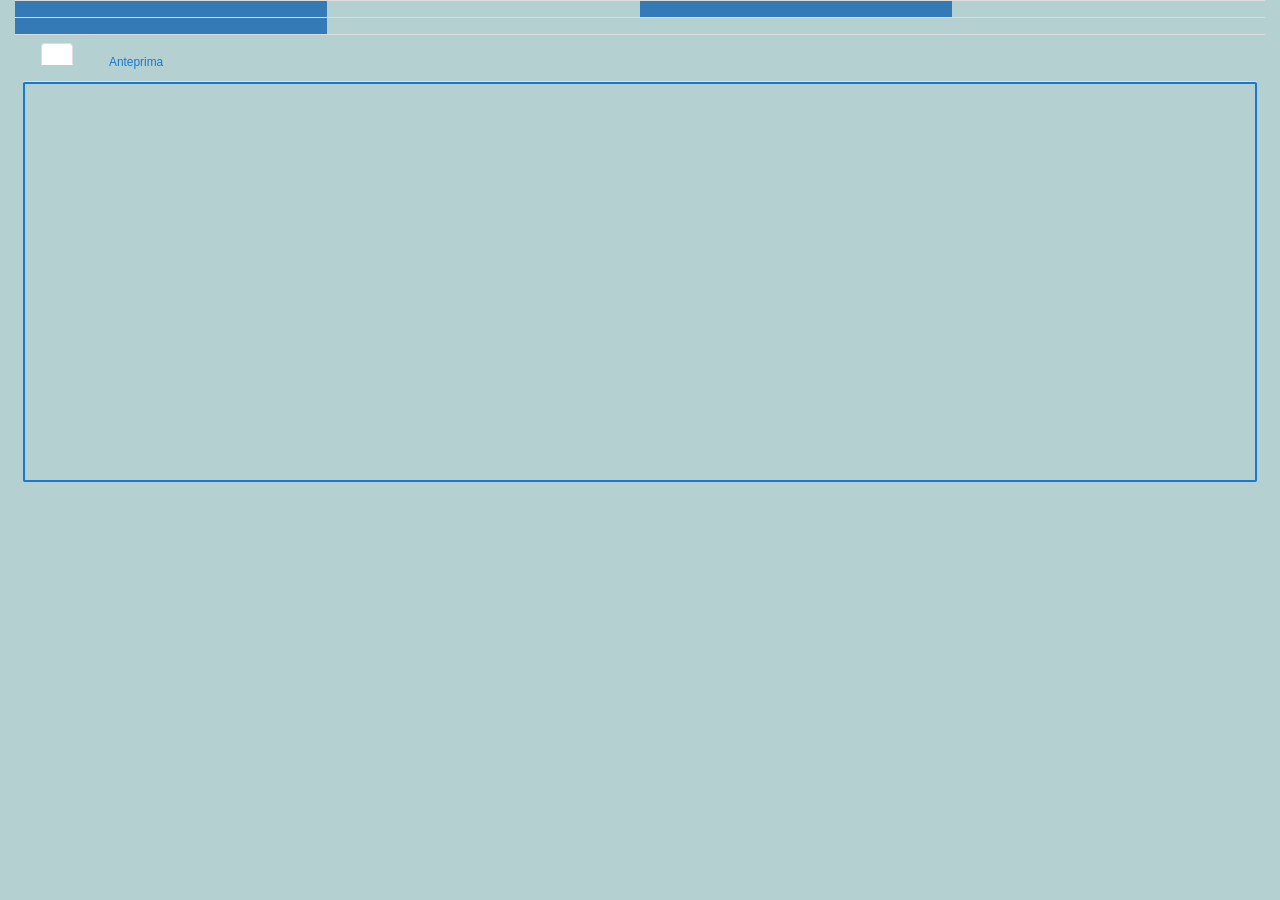
<file: src/main/resources/static/html/weather/gmap.html>
<!DOCTYPE html>
<html lang="en">
<head>
<meta charset="utf-8">
<meta http-equiv="X-UA-Compatible" content="IE=edge">
<meta name="viewport" content="width=device-width, initial-scale=1">
<title></title> 
 


    <!-- Bootstrap -->
    <!-- Latest compiled and minified CSS -->
    <link rel="stylesheet" href="../libs/bootstrap/3.3.6/bootstrap.min.css">
    <!-- Optional theme -->
    <link rel="stylesheet" href="../libs/bootstrap/3.3.6/bootstrap-theme.min.css">
    
    <!-- Leaflet -->
    <link rel="stylesheet" href="../libs/leaflet/leaflet.css">
    <link rel="stylesheet" href="../libs/leaflet/leaflet-search.css">
    <link rel="stylesheet" href="../libs/leaflet/style.css">

    <style>

    .search-input,
    .leaflet-control-search {
        max-width:400px;
    }
    #map{
        margin  : 0px;
        padding : 0px;
        width   : 100%;
    }
    </style>
</head>


<body>
	<div class="container-fluid">
    
    <table class="table">
					<tr>
						<td class="bg-primary width25" id="lbl_lat"></td>

						<td class="width25" id="lat"></td>

						<td class="bg-primary width25" id="lbl_lng"></td>

						<td class="width25" id="lng"></td>
					</tr>
					
					<tr>
					   <td class="bg-primary width25" id="lbl_address"></td>

                        <td colspan="3" id="address">
                        	<!--<input id="address" type="text" class="form-control"  aria-describedby="basic-addon1">-->
                        </td>
					</tr>
					
					<tr>
						<td colspan="4">
						
							<ul class="nav nav-tabs">
								<li class="active">
									<a data-toggle="pill" href="#home"    onclick="showMap();" id="lbl_home"></a>
								</li>
								<li>
									<a data-toggle="pill" href="#preview" onclick="showPreview();" id="lbl_preview">Anteprima</a>
								</li>    
							</ul>
							
							<div class="tab-content">
								
								<div id="home" class="tab-pane fade in active" style="min-height: 300px">
								  <div id="map"></div>
								</div>
								
								<div id="preview" class="tab-pane fade" style="min-height: 300px">
									<div class="container-fluid vmiddle" id="weather_table">
	
								        <div class="row vmiddle" id="weather_forecast">            
								        </div>
								        
									</div>
								</div>
							
							</div>
						
						</td>
					</tr>
					
				</table>

    

</div>

<!-- jQuery (necessary for Bootstrap's JavaScript plugins) -->
<script src="../libs/jquery/1.11.3/jquery.min.js"></script>
<script	src="../libs/jquery/plugins/purl.js"></script>
<!-- Bootstrap -->
<script src="../libs/bootstrap/3.3.6/bootstrap.min.js"></script>
<script src="../libs/underscore/1.8.3/underscore-min.js"></script>
<!-- Leaflet -->
<script src="../libs/leaflet/leaflet.js"></script>
<script src="../libs/leaflet/leaflet-search.js"></script>
<!-- PLayer -->
<script src="../libs/player.js"></script>

<script type="text/javascript">
	
	var mylatlng;
	var mylang  ;
	
	var coords;
	var latlng;
    var map;

	$(document).ready(function() {
		
		Player.weather.template = 0;      
		
		mylatlng = $.url().param("latlng");
		
		var ll = mylatlng.split(",");
		Player.weather.setCoordinates( ll[0], ll[1] );
		mylang = $.url().param("lang");
		if ( mylang == null || '' == mylang || Player.weather.labels[mylang] == null) {
			mylang = 'en';	
		}
		Player.weather.lang = mylang;
        
        Player.weather.wwo.refresh();
        
		$('#lbl_lat').text(Player.weather.labels[Player.weather.lang].latitude);
		$('#lbl_lng').text(Player.weather.labels[Player.weather.lang].longitude);
		$('#lbl_address').text(Player.weather.labels[Player.weather.lang].address);
		//$('#address').attr('placeholder', Player.weather.labels[Player.weather.lang].address_placeholder);
		$('#lbl_home').text(Player.weather.labels[Player.weather.lang].home);
		$('#lbl_preview').text(Player.weather.labels[Player.weather.lang].preview);
        
        
        map = new L.Map('map', {zoom: 13, center: Player.weather.latlng });
        map.addLayer(new L.TileLayer('http://{s}.tile.openstreetmap.org/{z}/{x}/{y}.png'));	//base layer
	
        map.addControl( new L.Control.Search({
            url: 'http://nominatim.openstreetmap.org/search?format=json&q={s}',
            jsonpParam: 'json_callback',
            propertyName: 'display_name',
            propertyLoc: ['lat','lon'],
            marker: L.circleMarker([0,0],{radius:30}),
            autoCollapse: true,
            autoType: false,
            minLength: 2
        }) )
        
        $('#lat').text(Player.weather.latlng.lat);
        $('#lng').text(Player.weather.latlng.lng);
        
		
		
		$('#address').keypress(function( event ) {
			  if (  event.which == 13 ) {
				  event.preventDefault();
				  Player.weather.geocodeAddress( $('#address').val() );
				}
		});
        
        map.on('move', function () { 
            Player.weather.setCoordinates( map.getCenter().lat, map.getCenter().lng );
            $('#lat').text(Player.weather.latlng.lat.toFixed(2));
            $('#lng').text(Player.weather.latlng.lng.toFixed(2));      
            theJavaFunction(Player.weather.latlngToQuery());	
        });
		 
        
		
	});
	

	function getCoords() {
        return  Player.weather.latlngToQuery() ; 
    }
	
	function showMap() {
		$('#map-canvas').show();
		$('#weather_table').hide(); 
		
	}
	
	function showPreview() {
		$('#map-canvas').hide();
		$('#weather_table').show();
        Player.weather.setCoordinates(map.getCenter().lat, map.getCenter().lng);        	
		Player.weather.wwo.refresh(); 
        theJavaFunction(Player.weather.latlngToQuery());	
		
    }
	
</script>



</body></html>
</file>
<file: src/main/resources/static/html/libs/leaflet/leaflet.css>
/* required styles */

.leaflet-map-pane,
.leaflet-tile,
.leaflet-marker-icon,
.leaflet-marker-shadow,
.leaflet-tile-pane,
.leaflet-tile-container,
.leaflet-overlay-pane,
.leaflet-shadow-pane,
.leaflet-marker-pane,
.leaflet-popup-pane,
.leaflet-overlay-pane svg,
.leaflet-zoom-box,
.leaflet-image-layer,
.leaflet-layer {
	position: absolute;
	left: 0;
	top: 0;
	}
.leaflet-container {
	overflow: hidden;
	-ms-touch-action: none;
	}
.leaflet-tile,
.leaflet-marker-icon,
.leaflet-marker-shadow {
	-webkit-user-select: none;
	   -moz-user-select: none;
	        user-select: none;
	-webkit-user-drag: none;
	}
.leaflet-marker-icon,
.leaflet-marker-shadow {
	display: block;
	}
/* map is broken in FF if you have max-width: 100% on tiles */
.leaflet-container img {
	max-width: none !important;
	}
/* stupid Android 2 doesn't understand "max-width: none" properly */
.leaflet-container img.leaflet-image-layer {
	max-width: 15000px !important;
	}
.leaflet-tile {
	filter: inherit;
	visibility: hidden;
	}
.leaflet-tile-loaded {
	visibility: inherit;
	}
.leaflet-zoom-box {
	width: 0;
	height: 0;
	}
/* workaround for https://bugzilla.mozilla.org/show_bug.cgi?id=888319 */
.leaflet-overlay-pane svg {
	-moz-user-select: none;
	}

.leaflet-tile-pane    { z-index: 2; }
.leaflet-objects-pane { z-index: 3; }
.leaflet-overlay-pane { z-index: 4; }
.leaflet-shadow-pane  { z-index: 5; }
.leaflet-marker-pane  { z-index: 6; }
.leaflet-popup-pane   { z-index: 7; }

.leaflet-vml-shape {
	width: 1px;
	height: 1px;
	}
.lvml {
	behavior: url(#default#VML);
	display: inline-block;
	position: absolute;
	}


/* control positioning */

.leaflet-control {
	position: relative;
	z-index: 7;
	pointer-events: auto;
	}
.leaflet-top,
.leaflet-bottom {
	position: absolute;
	z-index: 1000;
	pointer-events: none;
	}
.leaflet-top {
	top: 0;
	}
.leaflet-right {
	right: 0;
	}
.leaflet-bottom {
	bottom: 0;
	}
.leaflet-left {
	left: 0;
	}
.leaflet-control {
	float: left;
	clear: both;
	}
.leaflet-right .leaflet-control {
	float: right;
	}
.leaflet-top .leaflet-control {
	margin-top: 10px;
	}
.leaflet-bottom .leaflet-control {
	margin-bottom: 10px;
	}
.leaflet-left .leaflet-control {
	margin-left: 10px;
	}
.leaflet-right .leaflet-control {
	margin-right: 10px;
	}


/* zoom and fade animations */

.leaflet-fade-anim .leaflet-tile,
.leaflet-fade-anim .leaflet-popup {
	opacity: 0;
	-webkit-transition: opacity 0.2s linear;
	   -moz-transition: opacity 0.2s linear;
	     -o-transition: opacity 0.2s linear;
	        transition: opacity 0.2s linear;
	}
.leaflet-fade-anim .leaflet-tile-loaded,
.leaflet-fade-anim .leaflet-map-pane .leaflet-popup {
	opacity: 1;
	}

.leaflet-zoom-anim .leaflet-zoom-animated {
	-webkit-transition: -webkit-transform 0.25s cubic-bezier(0,0,0.25,1);
	   -moz-transition:    -moz-transform 0.25s cubic-bezier(0,0,0.25,1);
	     -o-transition:      -o-transform 0.25s cubic-bezier(0,0,0.25,1);
	        transition:         transform 0.25s cubic-bezier(0,0,0.25,1);
	}
.leaflet-zoom-anim .leaflet-tile,
.leaflet-pan-anim .leaflet-tile,
.leaflet-touching .leaflet-zoom-animated {
	-webkit-transition: none;
	   -moz-transition: none;
	     -o-transition: none;
	        transition: none;
	}

.leaflet-zoom-anim .leaflet-zoom-hide {
	visibility: hidden;
	}


/* cursors */

.leaflet-clickable {
	cursor: pointer;
	}
.leaflet-container {
	cursor: -webkit-grab;
	cursor:    -moz-grab;
	}
.leaflet-popup-pane,
.leaflet-control {
	cursor: auto;
	}
.leaflet-dragging .leaflet-container,
.leaflet-dragging .leaflet-clickable {
	cursor: move;
	cursor: -webkit-grabbing;
	cursor:    -moz-grabbing;
	}


/* visual tweaks */

.leaflet-container {
	background: #ddd;
	outline: 0;
	}
.leaflet-container a {
	color: #0078A8;
	}
.leaflet-container a.leaflet-active {
	outline: 2px solid orange;
	}
.leaflet-zoom-box {
	border: 2px dotted #38f;
	background: rgba(255,255,255,0.5);
	}


/* general typography */
.leaflet-container {
	font: 12px/1.5 "Helvetica Neue", Arial, Helvetica, sans-serif;
	}


/* general toolbar styles */

.leaflet-bar {
	box-shadow: 0 1px 5px rgba(0,0,0,0.65);
	border-radius: 4px;
	}
.leaflet-bar a,
.leaflet-bar a:hover {
	background-color: #fff;
	border-bottom: 1px solid #ccc;
	width: 26px;
	height: 26px;
	line-height: 26px;
	display: block;
	text-align: center;
	text-decoration: none;
	color: black;
	}
.leaflet-bar a,
.leaflet-control-layers-toggle {
	background-position: 50% 50%;
	background-repeat: no-repeat;
	display: block;
	}
.leaflet-bar a:hover {
	background-color: #f4f4f4;
	}
.leaflet-bar a:first-child {
	border-top-left-radius: 4px;
	border-top-right-radius: 4px;
	}
.leaflet-bar a:last-child {
	border-bottom-left-radius: 4px;
	border-bottom-right-radius: 4px;
	border-bottom: none;
	}
.leaflet-bar a.leaflet-disabled {
	cursor: default;
	background-color: #f4f4f4;
	color: #bbb;
	}

.leaflet-touch .leaflet-bar a {
	width: 30px;
	height: 30px;
	line-height: 30px;
	}


/* zoom control */

.leaflet-control-zoom-in,
.leaflet-control-zoom-out {
	font: bold 18px 'Lucida Console', Monaco, monospace;
	text-indent: 1px;
	}
.leaflet-control-zoom-out {
	font-size: 20px;
	}

.leaflet-touch .leaflet-control-zoom-in {
	font-size: 22px;
	}
.leaflet-touch .leaflet-control-zoom-out {
	font-size: 24px;
	}


/* layers control */

.leaflet-control-layers {
	box-shadow: 0 1px 5px rgba(0,0,0,0.4);
	background: #fff;
	border-radius: 5px;
	}
.leaflet-control-layers-toggle {
	background-image: url(images/layers.png);
	width: 36px;
	height: 36px;
	}
.leaflet-retina .leaflet-control-layers-toggle {
	background-image: url(images/layers-2x.png);
	background-size: 26px 26px;
	}
.leaflet-touch .leaflet-control-layers-toggle {
	width: 44px;
	height: 44px;
	}
.leaflet-control-layers .leaflet-control-layers-list,
.leaflet-control-layers-expanded .leaflet-control-layers-toggle {
	display: none;
	}
.leaflet-control-layers-expanded .leaflet-control-layers-list {
	display: block;
	position: relative;
	}
.leaflet-control-layers-expanded {
	padding: 6px 10px 6px 6px;
	color: #333;
	background: #fff;
	}
.leaflet-control-layers-selector {
	margin-top: 2px;
	position: relative;
	top: 1px;
	}
.leaflet-control-layers label {
	display: block;
	}
.leaflet-control-layers-separator {
	height: 0;
	border-top: 1px solid #ddd;
	margin: 5px -10px 5px -6px;
	}


/* attribution and scale controls */

.leaflet-container .leaflet-control-attribution {
	background: #fff;
	background: rgba(255, 255, 255, 0.7);
	margin: 0;
	}
.leaflet-control-attribution,
.leaflet-control-scale-line {
	padding: 0 5px;
	color: #333;
	}
.leaflet-control-attribution a {
	text-decoration: none;
	}
.leaflet-control-attribution a:hover {
	text-decoration: underline;
	}
.leaflet-container .leaflet-control-attribution,
.leaflet-container .leaflet-control-scale {
	font-size: 11px;
	}
.leaflet-left .leaflet-control-scale {
	margin-left: 5px;
	}
.leaflet-bottom .leaflet-control-scale {
	margin-bottom: 5px;
	}
.leaflet-control-scale-line {
	border: 2px solid #777;
	border-top: none;
	line-height: 1.1;
	padding: 2px 5px 1px;
	font-size: 11px;
	white-space: nowrap;
	overflow: hidden;
	-moz-box-sizing: content-box;
	     box-sizing: content-box;

	background: #fff;
	background: rgba(255, 255, 255, 0.5);
	}
.leaflet-control-scale-line:not(:first-child) {
	border-top: 2px solid #777;
	border-bottom: none;
	margin-top: -2px;
	}
.leaflet-control-scale-line:not(:first-child):not(:last-child) {
	border-bottom: 2px solid #777;
	}

.leaflet-touch .leaflet-control-attribution,
.leaflet-touch .leaflet-control-layers,
.leaflet-touch .leaflet-bar {
	box-shadow: none;
	}
.leaflet-touch .leaflet-control-layers,
.leaflet-touch .leaflet-bar {
	border: 2px solid rgba(0,0,0,0.2);
	background-clip: padding-box;
	}


/* popup */

.leaflet-popup {
	position: absolute;
	text-align: center;
	}
.leaflet-popup-content-wrapper {
	padding: 1px;
	text-align: left;
	border-radius: 12px;
	}
.leaflet-popup-content {
	margin: 13px 19px;
	line-height: 1.4;
	}
.leaflet-popup-content p {
	margin: 18px 0;
	}
.leaflet-popup-tip-container {
	margin: 0 auto;
	width: 40px;
	height: 20px;
	position: relative;
	overflow: hidden;
	}
.leaflet-popup-tip {
	width: 17px;
	height: 17px;
	padding: 1px;

	margin: -10px auto 0;

	-webkit-transform: rotate(45deg);
	   -moz-transform: rotate(45deg);
	    -ms-transform: rotate(45deg);
	     -o-transform: rotate(45deg);
	        transform: rotate(45deg);
	}
.leaflet-popup-content-wrapper,
.leaflet-popup-tip {
	background: white;

	box-shadow: 0 3px 14px rgba(0,0,0,0.4);
	}
.leaflet-container a.leaflet-popup-close-button {
	position: absolute;
	top: 0;
	right: 0;
	padding: 4px 4px 0 0;
	text-align: center;
	width: 18px;
	height: 14px;
	font: 16px/14px Tahoma, Verdana, sans-serif;
	color: #c3c3c3;
	text-decoration: none;
	font-weight: bold;
	background: transparent;
	}
.leaflet-container a.leaflet-popup-close-button:hover {
	color: #999;
	}
.leaflet-popup-scrolled {
	overflow: auto;
	border-bottom: 1px solid #ddd;
	border-top: 1px solid #ddd;
	}

.leaflet-oldie .leaflet-popup-content-wrapper {
	zoom: 1;
	}
.leaflet-oldie .leaflet-popup-tip {
	width: 24px;
	margin: 0 auto;

	-ms-filter: "progid:DXImageTransform.Microsoft.Matrix(M11=0.70710678, M12=0.70710678, M21=-0.70710678, M22=0.70710678)";
	filter: progid:DXImageTransform.Microsoft.Matrix(M11=0.70710678, M12=0.70710678, M21=-0.70710678, M22=0.70710678);
	}
.leaflet-oldie .leaflet-popup-tip-container {
	margin-top: -1px;
	}

.leaflet-oldie .leaflet-control-zoom,
.leaflet-oldie .leaflet-control-layers,
.leaflet-oldie .leaflet-popup-content-wrapper,
.leaflet-oldie .leaflet-popup-tip {
	border: 1px solid #999;
	}


/* div icon */

.leaflet-div-icon {
	background: #fff;
	border: 1px solid #666;
	}
</file>
<file: src/main/resources/static/html/libs/leaflet/leaflet-search.css>
.leaflet-container .leaflet-control-search {
	position:relative;
	float:left;
	background:#fff;
	color:#1978cf;
	-moz-border-radius: 4px;
	-webkit-border-radius: 4px;
	border-radius: 4px;
	background-color: rgba(255, 255, 255, 0.8);
	z-index:1000;	
	box-shadow: 0 1px 7px rgba(0,0,0,0.65);
	margin-left: 10px;
	margin-top: 10px;
}
.leaflet-control-search.search-exp {/*expanded*/
	box-shadow: 0 1px 7px #999;
	background: #fff;
}
.leaflet-control-search .search-input {
	display:block;
	float:left;
	background: #fff;
	border:1px solid #666;
	border-radius:2px;
	height:18px;
	padding:0 18px 0 2px;
	margin:3px 0 3px 3px;
}
.leaflet-control-search.search-load .search-input {
	background: url('../images/loader.gif') no-repeat center right #fff;
}
.leaflet-control-search.search-load .search-cancel {
	visibility:hidden;
}
.leaflet-control-search .search-cancel {
	display:block;
	width:22px;
	height:18px;
	position:absolute;
	right:22px;
	margin:3px 0;
	background: url('../images/search-icon.png') no-repeat 0 -46px;
	text-decoration:none;
	filter: alpha(opacity=80);
	opacity: 0.8;		
}
.leaflet-control-search .search-cancel:hover {
	filter: alpha(opacity=100);
	opacity: 1;
}
.leaflet-control-search .search-cancel span {
	display:none;/* comment for cancel button imageless */
	font-size:18px;
	line-height:20px;
	color:#ccc;
	font-weight:bold;
}
.leaflet-control-search .search-cancel:hover span {
	color:#aaa;
}
.leaflet-control-search .search-button {
	display:block;
	float:left;
	width:26px;
	height:26px;	
	background: url('../images/search-icon.png') no-repeat 2px 2px #fff;
	border-radius:4px;
}
.leaflet-control-search .search-button:hover {
	background: url('../images/search-icon.png') no-repeat 2px -22px #fafafa;
}
.leaflet-control-search .search-tooltip {
	position:absolute;
	top:100%;
	left:0;
	float:left;
	list-style: none;
	padding-left: 0;
	min-width:120px;
	max-height:122px;
	box-shadow: 1px 1px 6px rgba(0,0,0,0.4);
	background-color: rgba(0, 0, 0, 0.25);
	z-index:1010;
	overflow-y:auto;
	overflow-x:hidden;
	cursor: pointer;
}
.leaflet-control-search .search-tip {
	margin:2px;
	padding:2px 4px;
	display:block;
	color:black;
	background: #eee;
	border-radius:.25em;
	text-decoration:none;	
	white-space:nowrap;
	vertical-align:center;
}
.leaflet-control-search .search-button:hover {
	background-color: #f4f4f4;
}
.leaflet-control-search .search-tip-select,
.leaflet-control-search .search-tip:hover {
	background-color: #fff;
}
.leaflet-control-search .search-alert {
	cursor:pointer;
	clear:both;
	font-size:.75em;
	margin-bottom:5px;
	padding:0 .25em;
	color:#e00;
	font-weight:bold;
	border-radius:.25em;
}
</file>
<file: src/main/resources/static/html/libs/leaflet/style.css>
body {
	background:#b5d0d0;
	color:#285585;
	font-family:Arial;
}
body#home {
	background:url('images/back.png') no-repeat top left #b5d0d0;
	margin-left:150px;
}

a {
	color:#1978cf;
}
a:hover {
	color:#fff;
}
h2, h3, h4 {
	white-space:nowrap;
	margin:1em 0 0 0;
}
h3 a,
h3 a:hover {
	text-decoration:none;
}
#desc {
	float: left;
	margin-bottom: 1em;
	position: relative;
	white-space:nowrap;
	font-size:1em;
}
#map {
	border-radius:.125em;
	border:2px solid #1978cf;
	margin: 4px 0;
	float:left;
	width:600px;
	height:400px;	
}
ul {
	font-size:.85em;
	margin:0;
	padding:0;
}
li {
	margin:0 0 2px 18px;
}
#post-it {
	width:9em;
	height:9em;
	margin-left:2em;
	padding:1em;
	float:left;
	background:#fbf5bf;
	border:1px solid #c6bb58;
	box-shadow: 2px 2px 6px #999;
	color:#666;
}
#copy {
	position:fixed;
	z-index:1000;
	right:150px;
	top:-8px;
	font-size:.85em;
	padding:8px 8px 2px 8px;
	background: #323b44;
	border: 2px solid #737c85;		
	border-radius:.7em;
	opacity: 0.9;
	box-shadow:0 0 8px #5f7182;
	color:#eee
}
#copy a {
	color:#ccc;
	text-decoration:none
}
#copy a:hover {
	color:#fff
}
#ribbon {
	position: absolute;
	top: 0;
	right: 0;
	border: 0;
	filter: alpha(opacity=80);
	-khtml-opacity: .8;
	-moz-opacity: .8;
	opacity: .8;		
}
.contents {
	float:left;
	margin:0 2em 2em 0;
}
#comments {
	clear:both;
}
</file>
